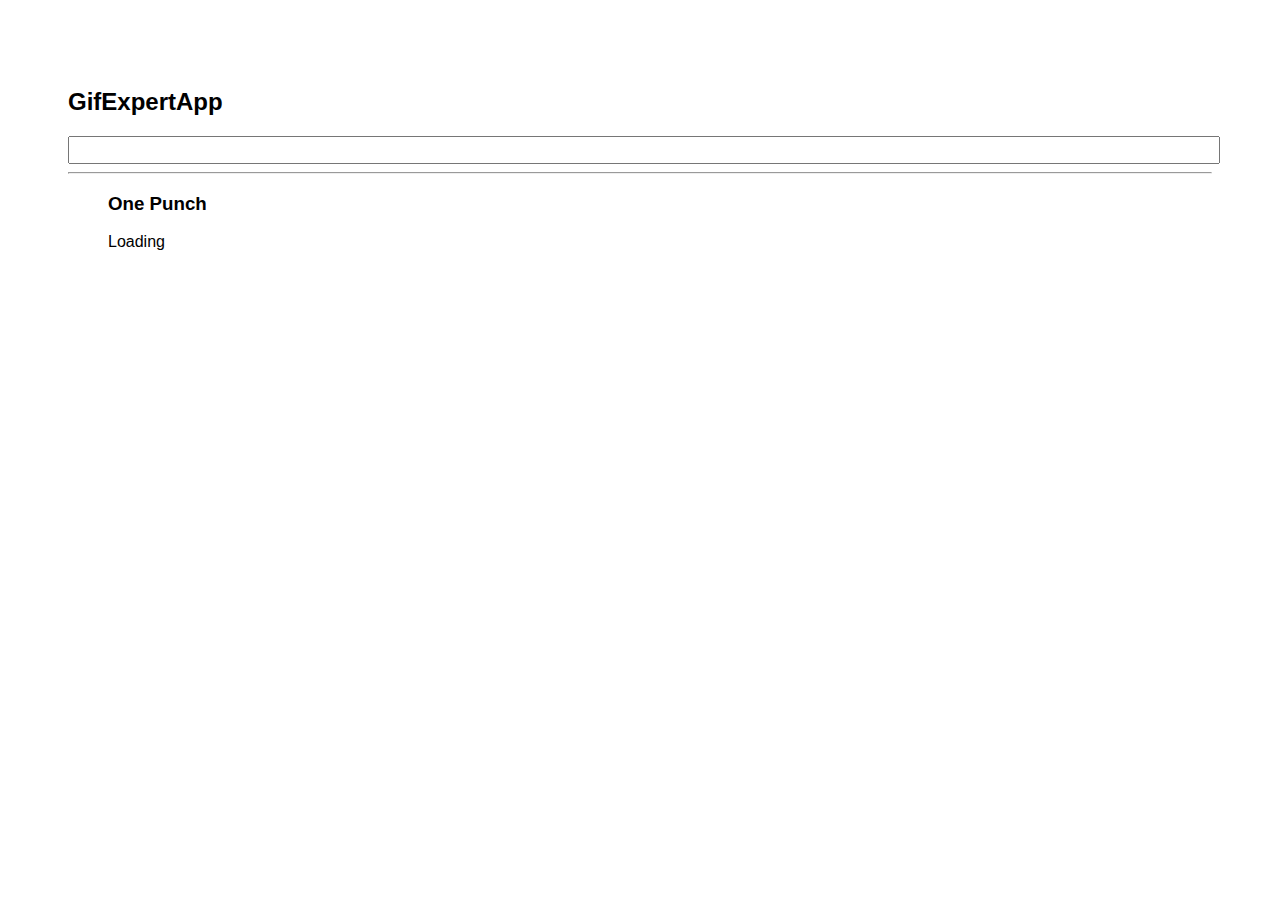
<file: docs/index.html>
<!doctype html>
<html lang="en">

<head>
    <meta charset="utf-8" />
    <link rel="icon" href="./favicon.ico" />
    <meta name="viewport" content="width=device-width,initial-scale=1" />
    <meta name="theme-color" content="#000000" />
    <meta name="description" content="Web site created using create-react-app" />
    <link rel="apple-touch-icon" href="./logo192.png" />
    <link rel="manifest" href="./manifest.json" />
    <link rel="stylesheet" href="https://cdnjs.cloudflare.com/ajax/libs/animate.css/4.1.1/animate.min.css" />
    <title>Gif Expert APP</title>
    <script defer="defer" src="./static/js/main.da6784d2.js"></script>
    <link href="./static/css/main.f6aec5f5.css" rel="stylesheet">
</head>

<body><noscript>You need to enable JavaScript to run this app.</noscript>
    <div id="root"></div>
</body>

</html>
</file>
<file: docs/static/css/main.f6aec5f5.css>
*{font-family:Arial,Helvetica,sans-serif}body{padding:60px}input{color:grey;font-size:1.2rem;width:100%}.card-grid{display:flex;flex-direction:row;flex-wrap:wrap}.card{align-content:center;border:1px solid grey;border-radius:6px;margin-bottom:10px;margin-right:10px;overflow:hidden}.card p{padding:5px;text-align:center}.card img{max-height:170px}
/*# sourceMappingURL=main.f6aec5f5.css.map*/
</file>
